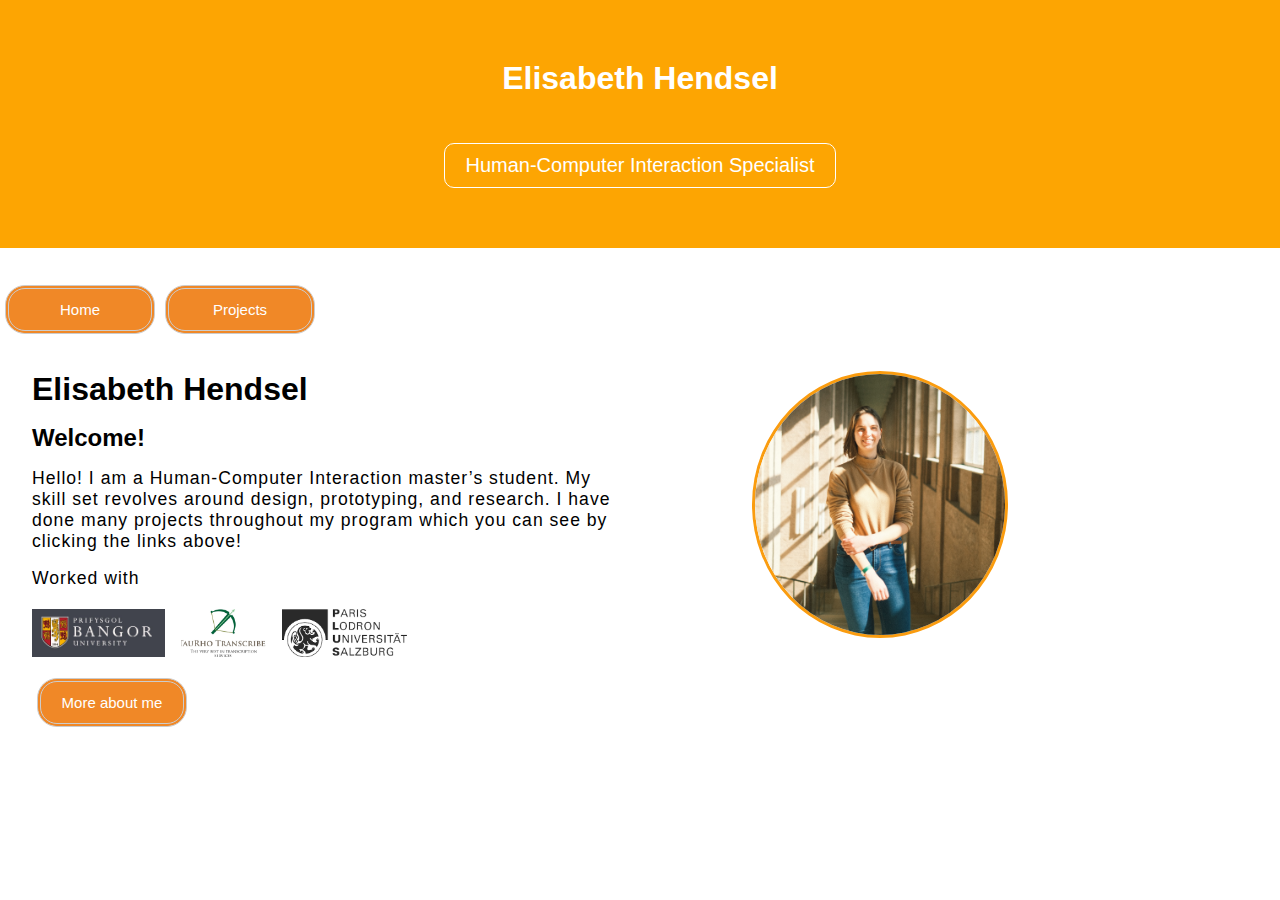
<file: index.html>
<!DOCTYPE html>
<html lang="en">
  <head>
    <meta charset="UTF-8" />
    <meta name="viewport" content="width=device-width, initial-scale=1.0" />
    <title>Portfolio</title>
    <link rel="stylesheet" href="styles.css" />
  </head>

  <body>
    <header>
      <article class="portfolio">
        <section class="header">
          <h1>Elisabeth Hendsel</h1>
          <a class="btn-bgstroke" href="cv.html"
            >Human-Computer Interaction Specialist</a
          >
        </section>
      </article>
    </header>

    <main>
      <div class="main-container">
        <ul class="button-container">
          <li>
            <a class="button" href="/">Home</a>
          </li>
          <li>
            <a class="button" href="projects.html">Projects</a>
          </li>
        </ul>

        <section id="opener" class="content-container">
          <div class="text-container col-1">
            <h1>Elisabeth Hendsel</h1>
            <article>
              <h2>Welcome!</h2>
              <p>
                Hello! I am a Human-Computer Interaction master’s student. My
                skill set revolves around design, prototyping, and research. I
                have done many projects throughout my program which you can see
                by clicking the links above!
              </p>
              <p>Worked with</p>
              <div class="logos">
                <img
                  class="cropped2"
                  src="Images/bangor-logo.jpg"
                  alt="Bangor university logo"
                />
                <img
                  class="cropped3"
                  src="Images/Taurho.jpg"
                  alt="TauRho Transcribes logo"
                />
                <img
                  class="cropped4"
                  src="Images/PLUS_logo.png"
                  alt="PLUS logo"
                />
              </div>
              <a class="button" href="cv.html">More about me</a>
            </article>
          </div>

          <div class="image-container col-2">
            <img class="cropped1" src="Images/Profile_pic.jpg" />
          </div>
        </section>
      </div>
    </main>
  </body>
</html>
</file>
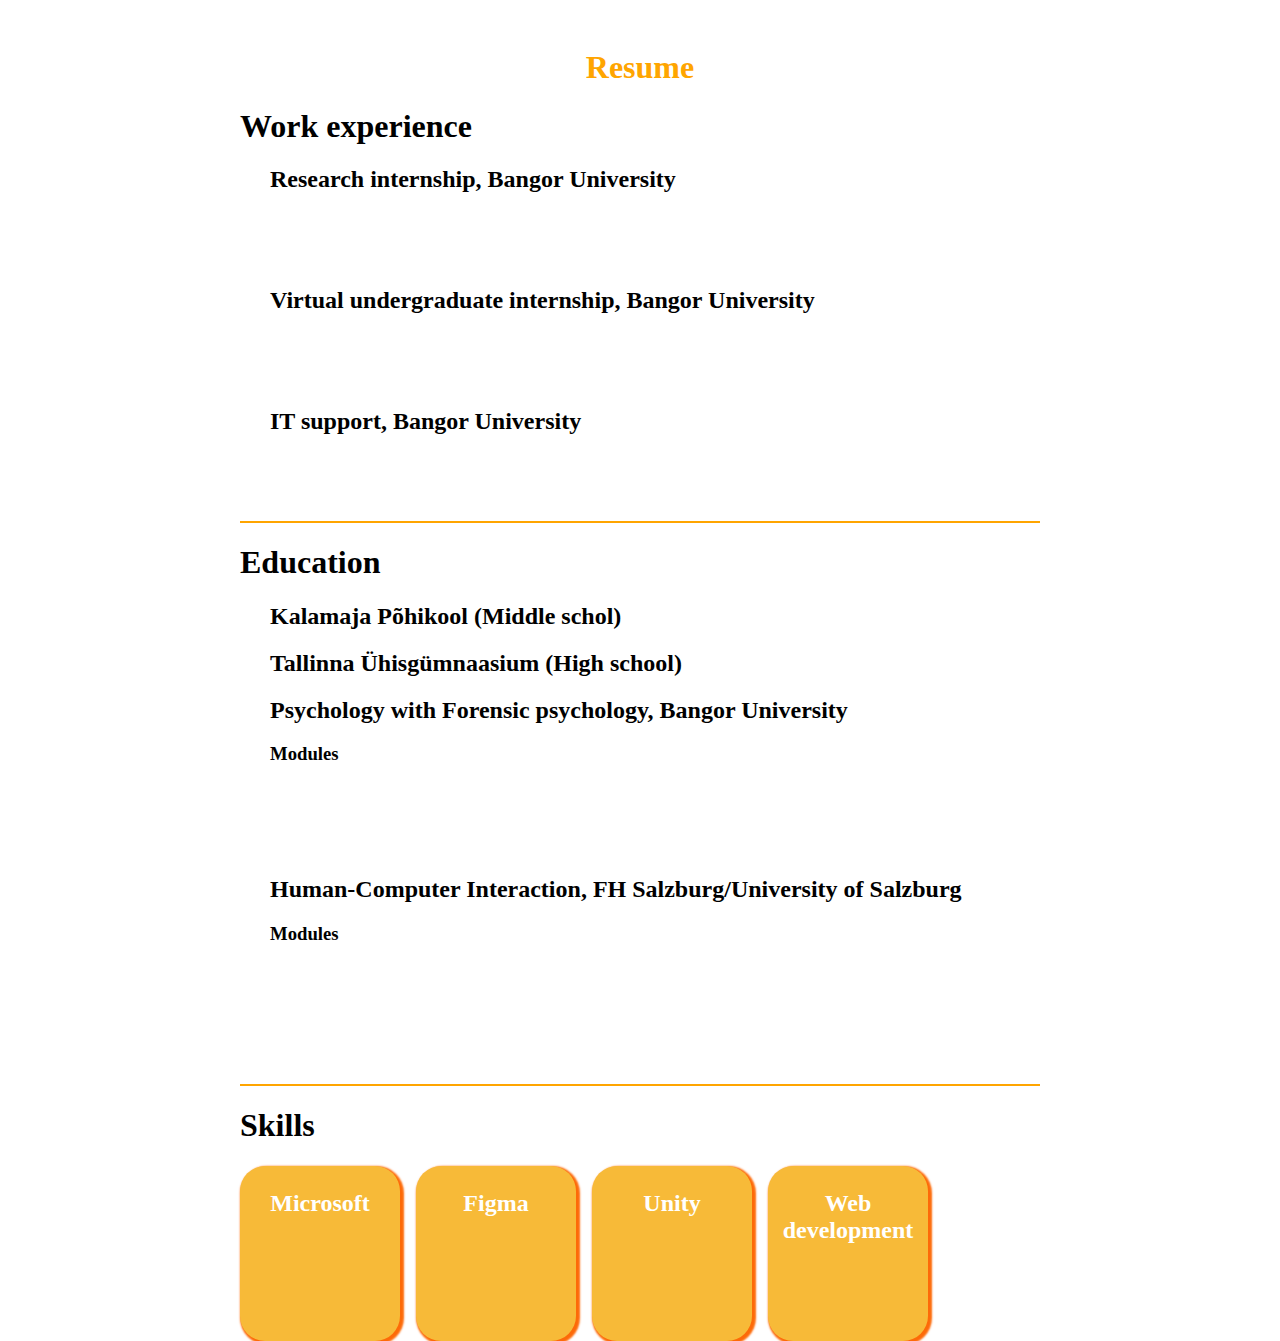
<file: cv.html>
<!DOCTYPE html>
<html>
  <head>
    <link rel="stylesheet" type="text/css" href="cv.css" />
  </head>
  <body>
    <div class="container">
      <h1 class="header">Resume</h1>
      <div class="section">
        <h1>Work experience</h1>
        <ul class="bullet-points">
          <h2>Research internship, Bangor University</h2>
          <li>Researched hand trauma in relation to the brain</li>
          <li>Analyzed data</li>
          <li>Created a pilot experiment</li>
          <h2>Virtual undergraduate internship, Bangor University</h2>
          <li>Researched possible career paths for psychology students</li>
          <li>Developed and designed posters and an open day brochure</li>
          <li>Generated website content</li>
          <h2>IT support, Bangor University</h2>
          <li>Provided IT support for a researcher</li>
          <li>Managed their website</li>
        </ul>
      </div>
      <hr class="divider" />
      <div class="section">
        <h1>Education</h1>
        <ul class="bullet-points">
          <h2>Kalamaja Põhikool (Middle schol)</h2>
          <h2>Tallinna Ühisgümnaasium (High school)</h2>
          <h2>Psychology with Forensic psychology, Bangor University</h2>
          <h3>Modules</h3>
          <li>Research methods</li>
          <li>Scientific writing and communications</li>
          <li>Cognitive psychology</li>
          <li>Applied psychology</li>
          <h2>
            Human-Computer Interaction, FH Salzburg/University of Salzburg
          </h2>
          <h3>Modules</h3>
          <li>Methodology and prototyping</li>
          <li>Human factors & user experience engineering</li>
          <li>Interaction design & digital inovation</li>
          <li>Contextual interfaces</li>
          <li>HCI innovations & future technologies</li>
        </ul>
      </div>
      <hr class="divider" />
      <div class="section">
        <h1>Skills</h1>

        <div class="microsoft">
          <h2>Microsoft</h2>
          <ul class="bullet-points">
            <li>Word</li>
            <li>Excel</li>
            <li>Powerpoint</li>
        </div>
        <div class="figma">
          <h2>Figma</h2>
          <ul class="bullet-points">
            <li>Design</li>
            <li>Animations</li>
      </div>
      <div class="unity">
        <h2>Unity</h2>
        <ul class="bullet-points">
          <li>Mockups</li>
          <li>Game design</li>
    </div>
    <div class="webdev">
      <h2>Web development</h2>
      <ul class="bullet-points">
        <li>HTML</li>
        <li>CSS</li>
        <li>JavaScript</li>
        <li>Wordpress</li>
    </div>
  </body>
</html>
</file>
<file: cv.css>
.container {
  max-width: 800px;
  margin: 0 auto;
  padding: 20px;
  background-color: white;
}

.header {
  text-align: center;
  color: orange;
}

.section {
  margin-bottom: 30px;
}

.bullet-points {
  list-style-type: disc;
  margin-left: 20px;
  padding-left: 10px;
}

.divider {
  border: none;
  border-top: 2px solid orange;
}

@keyframes fadeIn {
  0% {
    opacity: 0;
  }
  100% {
    opacity: 1;
  }
}

.bullet-points li {
  opacity: 0;
  animation: fadeIn 0.5s ease-in-out forwards;
  animation-delay: 0.2s;
}

.microsoft {
  box-sizing: border-box;
  background-color: rgb(247, 186, 56);
  float: left;
  width: 20%;
  color: white;
  padding: 5px;
  height: 175px;
  text-align: left;
  border-radius: 25px;
  box-shadow: 2px 2px 2px 2px rgb(253, 106, 8);
}

.microsoft h2 {
  text-align: center;
}

.figma {
  margin-left: 1rem;
  box-sizing: border-box;
  background-color: rgb(247, 186, 56);
  float: left;
  width: 20%;
  color: white;
  padding: 5px;
  height: 175px;
  text-align: left;
  border-radius: 25px;
  box-shadow: 2px 2px 2px 2px rgb(253, 106, 8);
}

.figma h2 {
  text-align: center;
}

.unity {
  margin-left: 1rem;
  box-sizing: border-box;
  background-color: rgb(247, 186, 56);
  float: left;
  width: 20%;
  color: white;
  padding: 5px;
  height: 175px;
  text-align: left;
  border-radius: 25px;
  box-shadow: 2px 2px 2px 2px rgb(253, 106, 8);
}

.unity h2 {
  text-align: center;
}

.webdev {
  margin-left: 1rem;
  box-sizing: border-box;
  background-color: rgb(247, 186, 56);
  float: left;
  width: 20%;
  color: white;
  padding: 5px;
  height: 175px;
  text-align: left;
  border-radius: 25px;
  box-shadow: 2px 2px 2px 2px rgb(253, 106, 8);
}

.webdev h2 {
  text-align: center;
}
</file>
<file: styles.css>
/* Reset default margin and padding for all elements */
* {
  margin: 0;
  padding: 0;
}

/* Apply box-sizing: border-box to all elements */
*,
*:before,
*:after {
  box-sizing: border-box;
}

h1, h2 {
  margin-bottom: 1rem;
}
a{
  text-decoration: none;
  color: #ffffff;
}

body {
  font-family: 'Lato', sans-serif;
  background-color: #fff;
  color: rgb(0, 0, 0);
}

header {
  background: #fda502;
  color: white;
  text-align: center;
  padding: 60px 0;
}

.btn-bgstroke {
  font-size: 20px;
  display: inline-block;
  background-color: #fda502;
  border: 1px solid white;
  padding: 10px 20px;
  border-radius: 10px;
  cursor: pointer;
  font-weight: 300;
  margin-top: 30px;
  width: fit-content;
}

.btn-bgstroke:hover {
  background-color: white;
  color: #fda502;
}

.button-container {
  display: flex;
  justify-content: column;
  align-items: flex-start;
  margin: 2rem 2rem 2rem 0;
}

.button-container {
  list-style-type: none;
}

.button { 
  display: inline-block;
  background-color: #f08827;
  border-radius: 20px;
  border: 4px double #cccccc;
  color: #ffffff;
  text-align: center;
  font-size: 15px;
  padding: 0.75rem 1rem;
  width: 150px;
  transition: all 0.5s;
  cursor: pointer;
  margin: 5px;
}

a.button {
  text-decoration: none;
}

.button:hover {
  background-color: #e7a310b4;
}


#opener.content-container {
  display: flex;
}

.col-1, .col-2 {
  flex-shrink: 0;
  flex-grow: 0;
  flex-basis: 50%;
}

.col-1 {
  padding-right: 1rem;
}

.col-2 {
  padding-left: 1rem;
}

.text-container button {
  background-color: #f08827;
  border: none;
  color: #ffffff;
  text-align: center;
  font-size: 15px;
  padding: 10px;
  border-radius: 10px;
  margin-top: 20px;
  cursor: pointer;
  transition: all 0.5s;
}

.text-container button:hover {
  background-color: #e7a310b4;
}

.content-container {
  margin: 0 2rem;
}

.image-container {
  margin-left: auto;
  padding-right: 5rem;
}

.cropped1 {
  display: flex;
  position: relative;
  left: 6em;
  height: 70%;
  width: 50%;
  border-radius: 50%;
  object-fit: cover;
  object-position: bottom;
  border: 3px solid rgb(250, 156, 15);
}

p {
  font-size: 1.1em;
  font-weight: 100;
  letter-spacing: 1px;
  margin-bottom: 1rem;
}

.logos {
  display: flex;
  margin-top: 20px;
  padding-bottom: 1rem;
}

.logos img {
  width: auto;
  height: 3rem;
  padding-right: 1rem;
}
</file>
